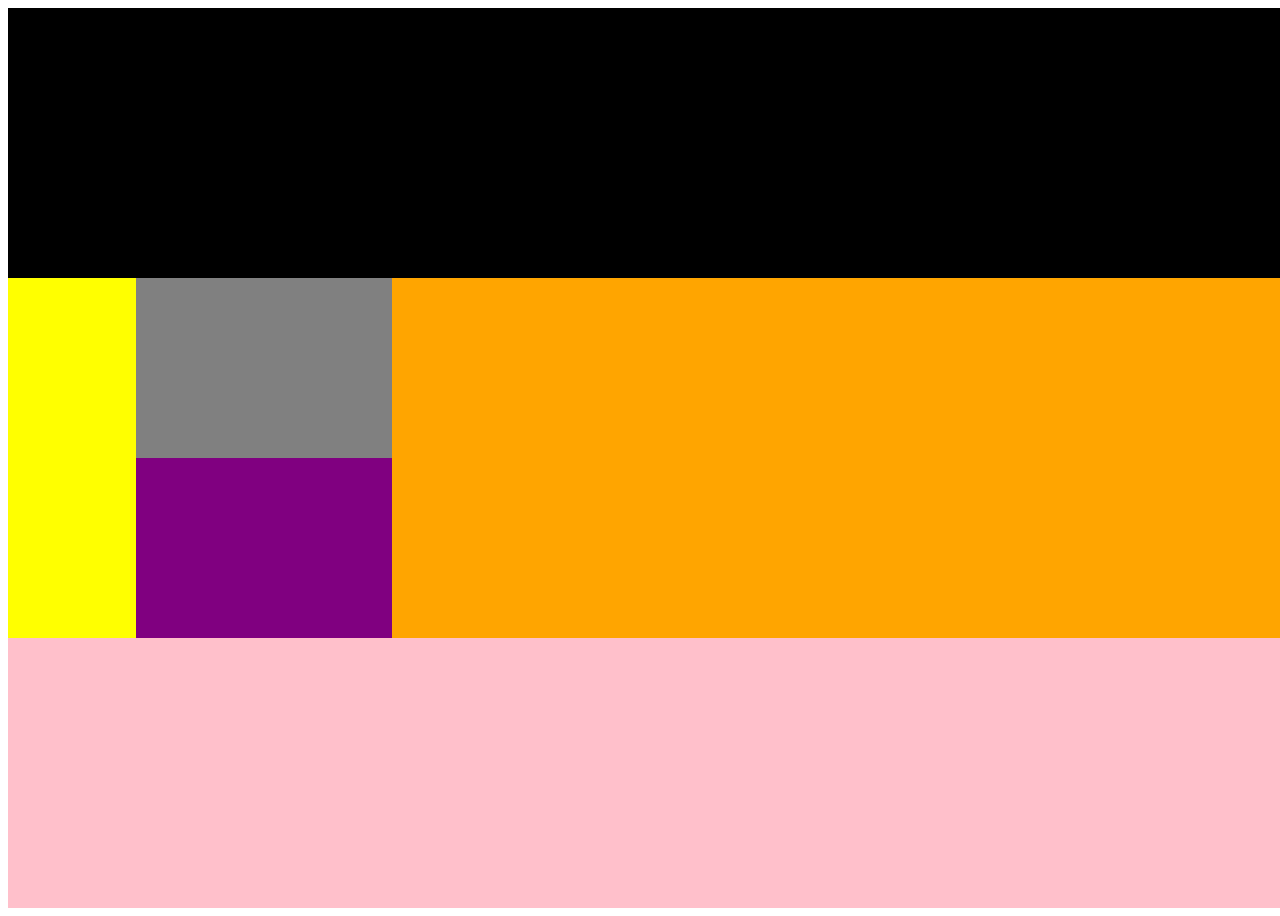
<file: estudogrid.html>
<!DOCTYPE html>
<html lang="en">
<head>
    <meta charset="UTF-8">
    <meta http-equiv="X-UA-Compatible" content="IE=edge">
    <meta name="viewport" content="width=device-width, initial-scale=1.0">
    <title>Document</title>
    <link rel="stylesheet" href="estudo.css">
</head>
<body>
    <section class="site">
        <div class="preta"></div>
        <div class="amarelo"></div>
        <div class="cinza"></div>
        <div class="roxo"></div>
        <div class="laranja"></div>
        <div class="rosa"></div>
    </section>
</body>
</html>
</file>
<file: estudo.css>
{
    margin: 0;
    padding: 0;
}

.preta{
    background: black;
    height: 30vh;
    grid-area: preta;
    background-color: black;
}

.amarelo{
    background: yellow;
    height: 40vh;
    grid-area: amarelo;
    
}

.cinza{
    background:grey;
    height: 20vh;
    grid-area: cinza;
}

.roxo{
    background: purple;
    height: 20vh;
    grid-area: roxo;
}

.laranja{
    background: orange;
    height: 40vh;
    grid-area: laranja;
}

.rosa{
    background: pink;
    height: 30vh;
    grid-area: rosa;
}

.site{
    display: grid;
    width: 100vw;
    grid-template-columns: 10% 20% 70%;
    grid-template-areas: 
    "preta preta preta"
    "amarelo cinza laranja"
    "amarelo roxo laranja"
    "rosa rosa rosa"
    ;
}
</file>
